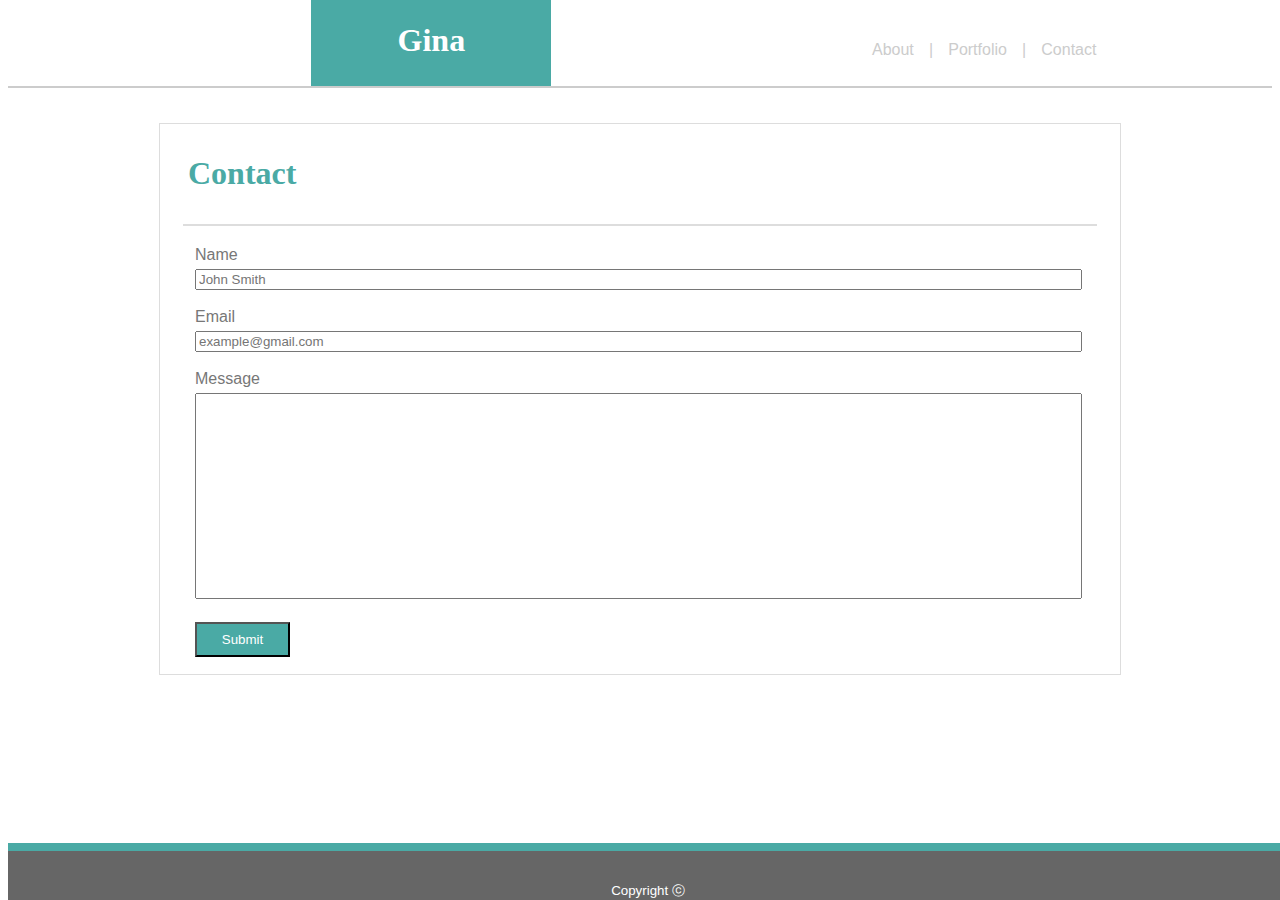
<file: contact.html>
<!DOCTYPE html>
<html lang="en-us">
<head>
	<meta charset="UTF-8">
	<title>Contact</title>
	<link href="assets/css/style.css" rel="stylesheet" type="text/css">
</head>
<body>
	<header>
		<div class="name">
			<h1>Gina</h1>
		</div>
		<div class="navigation">
			<a href="index.html">About</a> | <a href="portfolio.html" target="_blank">Portfolio</a> | <a href="contact.html" target="_blank">Contact</a>
		</div>
	</header>
	<section>
		<div class="page-header" id="page-header-padding">
			<h1>Contact</h1>
		</div>
		<hr>
		<div class="form">
			<label for="fullname">Name</label> <input id="fullname" name="fullname" placeholder="John Smith" type="text"><br>
			<br>
			<label for="email">Email</label> <input id="email" name="email" placeholder="example@gmail.com" type="text"><br>
			<br>
			<label for="message">Message</label> <input id="message" name="message" type="text"><br>
			<br>
			<input id="submit" type="submit" value="Submit">
		</div>
	</section>
	<footer>
		Copyright ⓒ
	</footer>
</body>
</html>
</file>
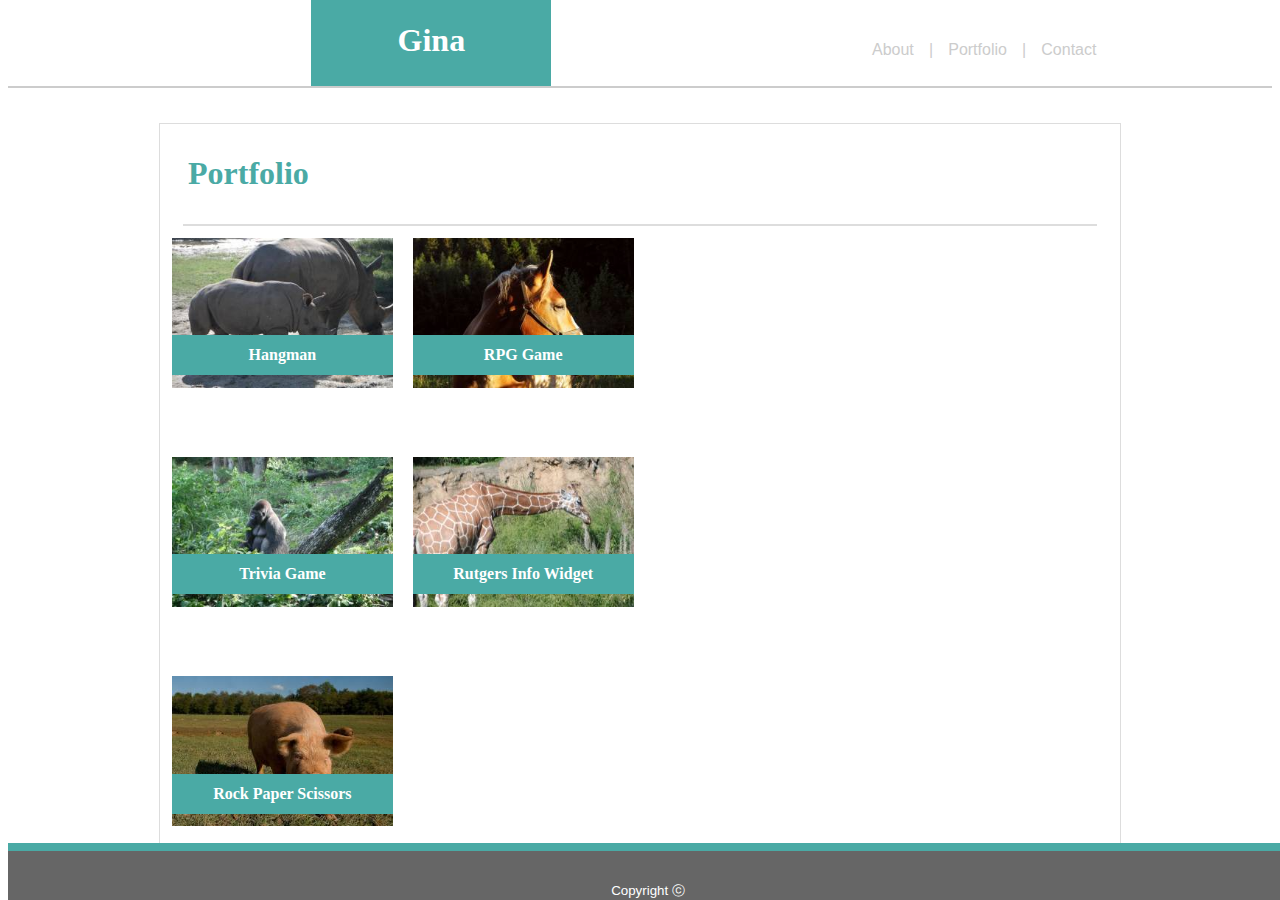
<file: portfolio.html>
<!DOCTYPE html>
<html lang="en-us">
<head>
	<meta charset="UTF-8">
	<title>Porfolio</title>
	<link href="assets/css/style.css" rel="stylesheet" type="text/css">
</head>
<body>
	<header>
		<div class="name">
			<h1>Gina</h1>
		</div>
		<div class="navigation">
			<a href="index.html">About</a> | <a href="portfolio.html" target="_blank">Portfolio</a> | <a href="contact.html" target="_blank">Contact</a>
		</div>
	</header>
	<section id="portfolio-section">
		<div class="page-header" id="page-header-padding">
			<h1>Portfolio</h1>
		</div>
		<hr>
		<div class="row">
			<div class="column">
				<img alt="hippo" src="assets/images/animals-q-c-300-200-1.jpg" style="width:100%">
				<div class="text-block">
					<h4>Hangman</h4>
				</div><img alt="gorilla" src="assets/images/animals-q-c-300-200-2.jpg" style="width:100%">
				<div class="text-block">
					<h4>Trivia Game</h4>
				</div><img alt="pig" src="assets/images/animals-q-c-300-200-6.jpg" style="width:100%">
				<div class="text-block">
					<h4>Rock Paper Scissors</h4>
				</div>
			</div>
			<div class="column">
				<img alt="horse" src="assets/images/animals-q-c-300-200-10.jpg" style="width:100%">
				<div class="text-block">
					<h4>RPG Game</h4>
				</div><img alt="giraffe" src="assets/images/animals-q-c-300-200-4.jpg" style="width:100%">
				<div class="text-block">
					<h4>Rutgers Info Widget</h4>
				</div>
			</div>
		</div>
	</section>
	<footer>
		Copyright ⓒ
	</footer>
</body>
</html>
</file>
<file: assets/css/style.css>
header {
	background-color: #ffffff;
	font-family: 'Georgia', Times, Times New Roman, serif;
	border-bottom: solid #cccccc 2px;
	margin-bottom: 35px;
	margin-top: -12px;
}
body {
	font-family: 'Arial', 'Helvetica Neue', Helvetica, sans-serif;
	background-image: url("file:///Users/Gina/Downloads/dynamic-style/dynamic-style.png");
	background-attachment: fixed;
}
.name {
	text-align: center;
	position: static;
	padding: 5px;
	color: white;
	background-color: #4aaaa5;
	width: 230px;
	margin-left: 24%;
}
.navigation {
	text-align: center;
	position: absolute;
	color: #cccccc;
	top: 30px;
	float: right;
	padding-left: 67.5%;
	word-spacing: 8pt;
	line-height: 40px;
	font-family: 'Arial', 'Helvetica Neue', Helvetica, sans-serif;
}
a:link {
	color: #cccccc;
	text-decoration: none;
}
a:visited {
	color: #cccccc;
	text-decoration: none;
}
a:hover {
	color: #cccccc;
	text-decoration: none;
}
a:active {
	color: #cccccc;
	text-decoration: none;
}
.page-header {
	color: #4aaaa5;
	font-family: 'Georgia', Times, Times New Roman, serif;
	max-width: 960px;
	background: white;
	padding: 10px;
}
#dog {
	float: none;
	height: 200px;
	width: 300px;
	padding-right: 20px;
}
p {
	padding-top: 12px;
	max-width: 960px;
	margin: auto;
	background: white;
	padding: 20px;
	height: 380px;
	color: #777777;
	line-height: 2;
	font-family: 'Arial', 'Helvetica Neue', Helvetica, sans-serif;
	font-size: 12.5pt;
	letter-spacing: .3pt;
	font-weight: lighter;
}
section {
	border-style: solid;
	border-width: 1px;
	max-width: 960px;
	margin: auto;
	border-color: #dddddd;
	background-color: white;
	height: 550px;
}
hr {
	width: 95%;
	margin: auto;
	border-style: solid;
	color: #dddddd;
}
#submit {
	background-color: #4aaaa5;
	width: 95px;
	height: 35px;
	color: white;
	font-family: 'Arial', 'Helvetica Neue', Helvetica, sans-serif;
	margin-top: 5px;
}
input {
	width: 95%;
	margin-top: 5px;
}
#message {
	height: 200px;
}
.form {
	margin-left: 35px;
	margin-top: 20px;
	color: #777777;
	font-family: 'Arial', 'Helvetica Neue', Helvetica, sans-serif;
}
footer {
	background-color: #666666;
	position: fixed;
	bottom: 0;
	text-align: center;
	width: 100%;
	height: 5.5%;
	border-top: 8px solid #4aaaa5;
	color: white;
	font-size: 10pt;
	line-height: 60pt;
}
#page-header-padding {
	padding-left: 28px;
}
#portfolio-section {
	height: 550pt;
}
.column {
	float: left;
	width: 23%;
	padding: 10px;
	height: 10pt;
}
.row::after {
	clear: both;
	display: table;
}
.row {
	max-height: 600px;
}
img {
	height: 150px;
	padding: 2px;
}
.text-block {
	position: relative;
	bottom: 80px;
	background-color: #4aaaa5;
	text-align: center;
	height: 40px;
	color: white;
	line-height: 30pt;
	left: 2px;
	font-weight: 100;
	font-family: Georgia, 'Times New Roman', Times, serif;
}
</file>
